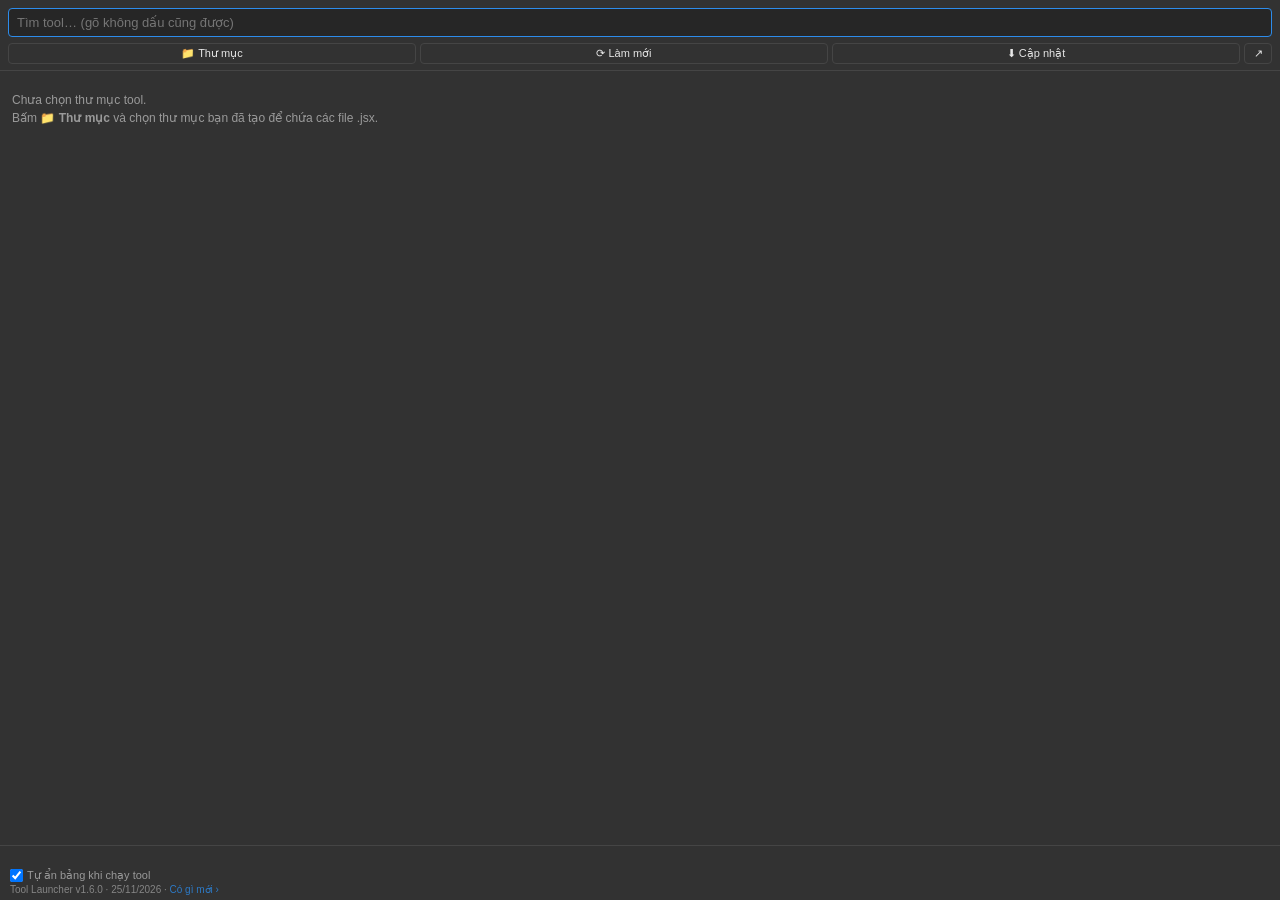
<file: 1_CaiPanel/com.phuc.toollauncher/index.html>
<!DOCTYPE html>
<html lang="vi">
<head>
<meta charset="utf-8">
<title>Tool Launcher</title>
<link rel="stylesheet" href="css/style.css">
</head>
<body>
  <div id="top">
    <input id="search" type="text" placeholder="Tìm tool… (gõ không dấu cũng được)" autocomplete="off" spellcheck="false">
    <div id="bar">
      <button id="btnFolder" title="Chọn thư mục chứa tool">📁 Thư mục</button>
      <button id="btnReload" title="Quét lại thư mục (sau khi thêm tool mới)">⟳ Làm mới</button>
      <button id="btnUpdate" title="Tải bản mới của panel và các tool">⬇ Cập nhật</button>
      <button id="btnOpen" title="Mở thư mục trong File Explorer">↗</button>
    </div>
  </div>
  <div id="news" hidden></div>
  <div id="list"></div>
  <div id="status"></div>
  <div id="opts"><label title="Bấm tool thì bảng tự đóng cho đỡ che màn hình, chạy xong bảng tự mở lại"><input type="checkbox" id="chkHide"> Tự ẩn bảng khi chạy tool</label></div>
  <div id="ver"></div>
  <script src="js/icons.js"></script>
  <script src="js/main.js"></script>
</body>
</html>
</file>
<file: 1_CaiPanel/com.phuc.toollauncher/css/style.css>
:root { --bg:#323232; --fg:#e6e6e6; --muted:#9a9a9a; --line:#454545; --hover:#3e3e3e; --accent:#2d8ceb; --input:#262626; }
body.light { --bg:#f0f0f0; --fg:#1e1e1e; --muted:#666; --line:#d2d2d2; --hover:#e2e2e2; --accent:#1473e6; --input:#fff; }
* { box-sizing:border-box; }
html, body { margin:0; height:100%; background:var(--bg); color:var(--fg); font:12px "Segoe UI", Tahoma, sans-serif; overflow:hidden; }
body { display:flex; flex-direction:column; }
#top { padding:8px 8px 6px; border-bottom:1px solid var(--line); }
#search { width:100%; padding:6px 8px; background:var(--input); color:var(--fg); border:1px solid var(--line); border-radius:4px; font-size:13px; outline:none; }
#search:focus { border-color:var(--accent); }
#bar { display:flex; gap:4px; margin-top:6px; }
#bar button { flex:1; background:transparent; color:var(--fg); border:1px solid var(--line); border-radius:4px; padding:3px 4px; cursor:pointer; font-size:11px; white-space:nowrap; overflow:hidden; text-overflow:ellipsis; }
#bar button#btnOpen { flex:0 0 28px; }
#bar button:hover { background:var(--hover); }
#list { flex:1; overflow-y:auto; padding:4px 0 8px; }
.group { margin-top:4px; }
.ghead { display:flex; justify-content:space-between; padding:5px 10px; font-size:11px; font-weight:600; text-transform:uppercase; letter-spacing:.04em; color:var(--muted); cursor:pointer; user-select:none; }
.ghead:hover { color:var(--fg); }
.ghead .arrow { display:inline-block; width:12px; }
.group.closed .tool { display:none; }
.tool { padding:6px 10px 6px 14px; cursor:pointer; border-left:2px solid transparent; display:flex; gap:8px; align-items:flex-start; position:relative; }
.tool .ico { flex:0 0 18px; margin-top:1px; color:var(--fg); opacity:.85; }
.tool .txt { flex:1; min-width:0; }
.tool .pinmark { position:absolute; right:8px; top:7px; color:var(--accent); }
.tool:hover, .tool.sel { background:var(--hover); border-left-color:var(--accent); }
.tool .name { font-size:12.5px; }
.tool .desc { color:var(--muted); font-size:11px; margin-top:2px; line-height:1.35; }
.tool.running { opacity:.6; }
.empty { padding:16px 12px; color:var(--muted); line-height:1.5; }
#status { padding:4px 10px; border-top:1px solid var(--line); color:var(--muted); font-size:11px; min-height:22px; white-space:nowrap; overflow:hidden; text-overflow:ellipsis; }
#status.err { color:#ff7b7b; white-space:normal; }
mark { background:transparent; color:var(--accent); font-weight:600; }
.tool .ver { color:var(--muted); font-size:10px; margin-top:2px; opacity:.8; }
#ver { padding:0 10px 5px; color:var(--muted); font-size:10px; opacity:.8; }
#bar button.has-update { border-color:#3fb950; color:#3fb950; font-weight:600; }
#news { margin:6px 8px 2px; padding:8px 10px; border:1px solid var(--line); border-left:3px solid #3fb950; border-radius:4px; background:var(--hover); max-height:45%; overflow-y:auto; flex:0 0 auto; }
#news .nt { font-weight:600; margin-bottom:4px; }
#news ul { margin:0; padding-left:16px; }
#news li { margin:3px 0; line-height:1.4; }
#news li .nn { color:var(--muted); }
#news .nb { display:flex; gap:6px; margin-top:8px; }
#news .nb button { flex:1; border:1px solid var(--line); background:transparent; color:var(--fg); border-radius:4px; padding:3px; cursor:pointer; font-size:11px; }
#news .nb button.primary { border-color:#3fb950; color:#3fb950; font-weight:600; }
#ver a { color:var(--accent); cursor:pointer; text-decoration:none; }
.badge { display:inline-block; margin-left:6px; padding:0 5px; border-radius:3px; background:#3fb950; color:#0d1117; font-size:9.5px; font-weight:700; vertical-align:2px; }
#opts { padding:2px 10px 0; font-size:11px; color:var(--muted); }
#opts label { cursor:pointer; display:inline-flex; align-items:center; gap:4px; }
#opts input { margin:0; }
.ctx { position:fixed; z-index:50; background:var(--input); border:1px solid var(--line); border-radius:5px; padding:3px 0; box-shadow:0 4px 14px rgba(0,0,0,.4); min-width:170px; }
.ctxi { display:flex; align-items:center; gap:8px; padding:6px 12px; cursor:pointer; font-size:12px; }
.ctxi:hover { background:var(--accent); color:#fff; }
</file>
